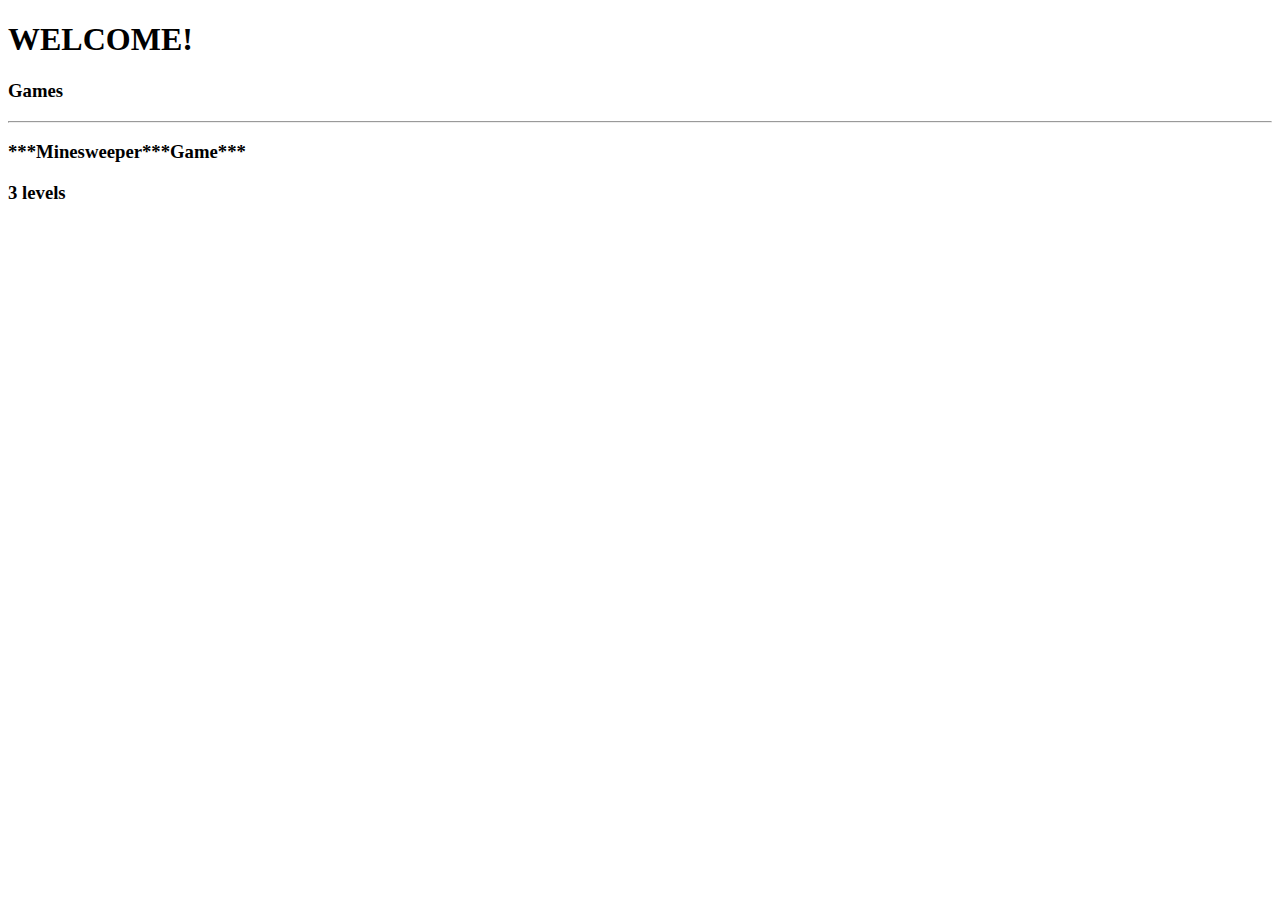
<file: src/main/resources/templates/index.html>
<!DOCTYPE html>
<html lang="en" xmlns:th="http://www.thymeleaf.org" >
<head>
    <th:block th:include="~{fragments/head}"></th:block>
</head>
<body>
<div class="container-fluid">


    <main>
        <div class="jumbotron" >
            <h1> WELCOME! </h1>
            <div class="text-center">
            <h3 >Games</h3>
            </div>
            <hr/>
            <h3>***Minesweeper***Game***</h3>
            <h3>3 levels</h3>
        </div>
        <div  th:replace="fragments/game-menu">
        </div>

    </main>

</div>
</body>
</html>
</file>
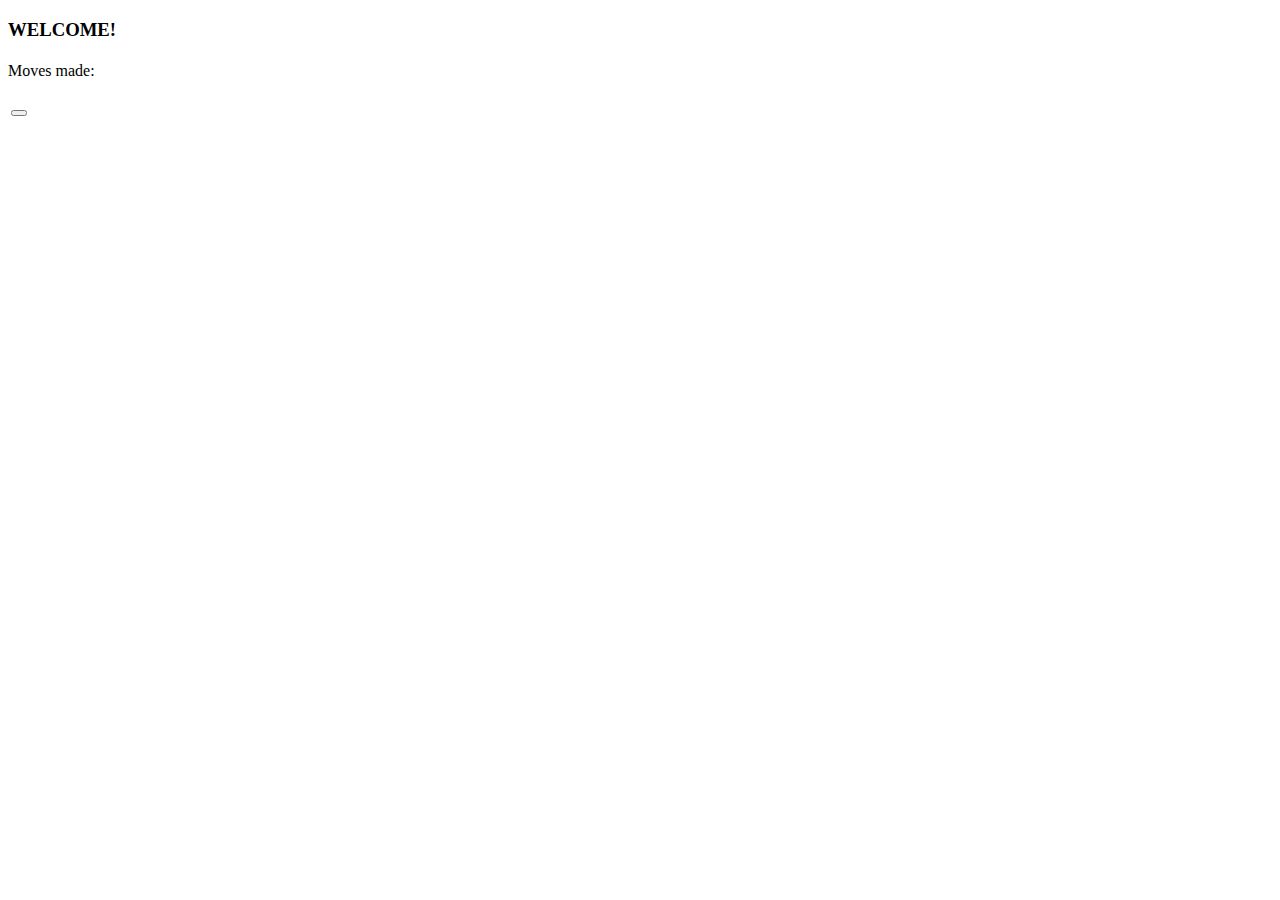
<file: src/main/resources/templates/game.html>
<!DOCTYPE html>
<html xmlns="http://www.w3.org/1999/xhtml" xmlns:th="http://www.thymeleaf.org">
<head th:replace="fragments/head">
</head>

<body >
<h3 > WELCOME! </h3>
<div class="content">
    <h1 th:text="${ gameView.statusText }"></h1>

    <p>Moves made: <span th:text="${ gameView.moves }"></span></p>

    <table class="game">
        <tr th:each="row : ${gameView.rows}">
            <td th:each="squareView : ${row}" th:class="${ 'square ' + squareView.cssClass }">
                <form method="post">
                    <input type="hidden" name="row" th:value="${ squareView.row }" />
                    <input type="hidden" name="col" th:value="${ squareView.col }" />
                    <button
                            type="submit"
                            th:disabled="${ squareView.disabled }"
                            th:text="${ squareView.text }">
                    </button>
                </form>
            </td>
        </tr>
    </table>


    <div th:replace="fragments/game-menu">
    </div>


</div>
</body>
</html>
</file>
